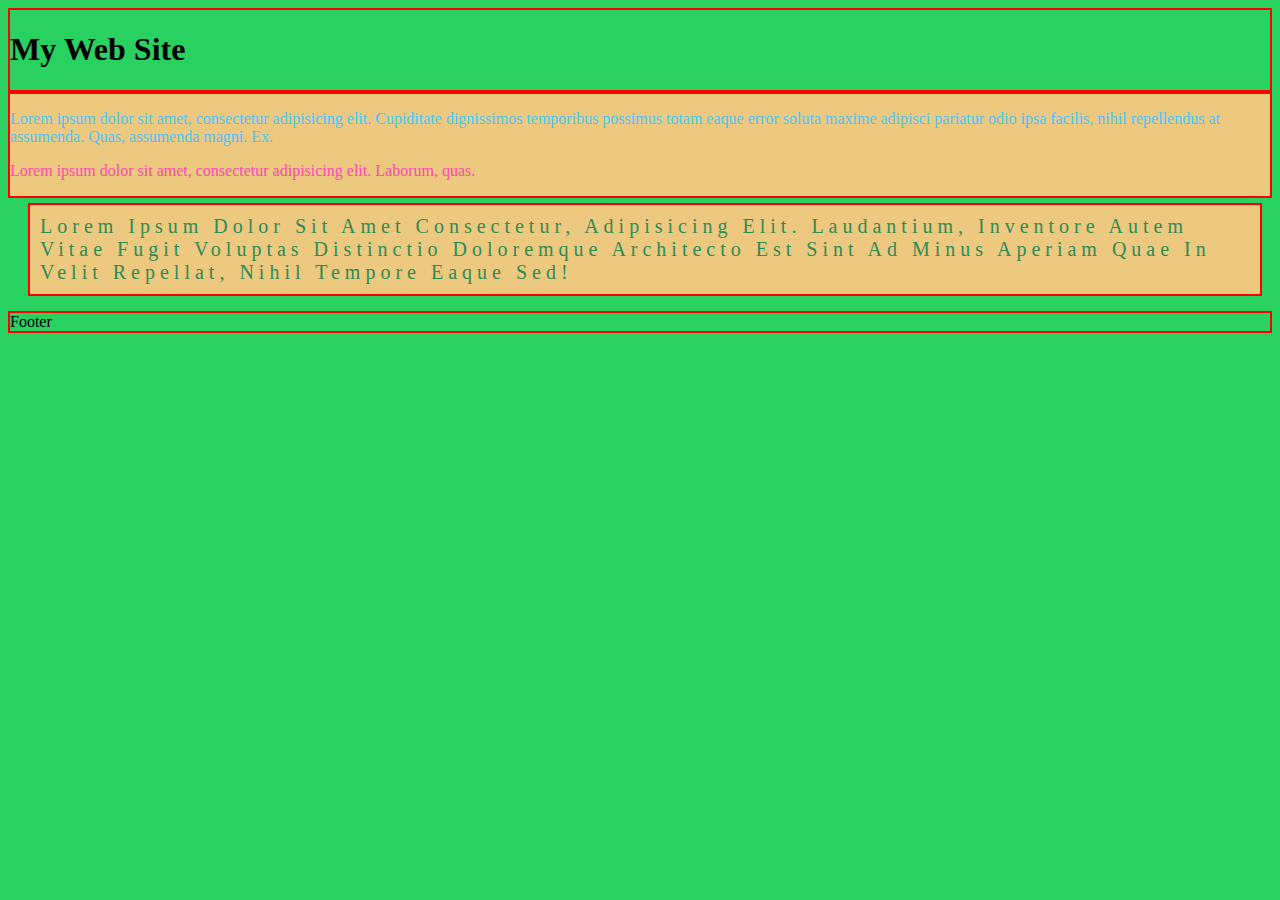
<file: Web _python/test_2.html>
<!DOCTYPE html>
<html lang="en">
<head>
    <meta charset="UTF-8">
    <meta name="viewport" content="width=device-width, initial-scale-1.8">
    <link rel="stylesheet" href="style/style_1.css">
    <title>My Site</title>
</head>
<body>
    <!-- основные содержания страницы -->
    <!-- структурные теги -->
    <header>
        <!-- шапка -->
        <h1>
            My Web Site
        </h1>
    </header>
    
    <div class="content">
        <!-- тег блоков -->
        <!-- блок 1 -->
        <p class="p1">
            Lorem ipsum dolor sit amet, consectetur adipisicing elit. Cupiditate dignissimos temporibus possimus totam eaque error soluta maxime adipisci pariatur odio ipsa facilis, nihil repellendus at assumenda. Quas, assumenda magni. Ex.
        </p>
        <p class="p2">
            Lorem ipsum dolor sit amet, consectetur adipisicing elit. Laborum, quas.
        </p>
    </div>

    <div class="block_2">
        <!-- тег блоков -->
        <!-- блок 2 -->
        Lorem ipsum dolor sit amet consectetur, adipisicing elit. Laudantium, inventore autem vitae fugit voluptas distinctio doloremque architecto est sint ad minus aperiam quae in velit repellat, nihil tempore eaque sed!
    </div>

    <footer>
        <!-- подвал -->
        Footer
    </footer>

</body>
</html>
</file>
<file: Web _python/style/style_1.css>
/* селектор по тегу */
body {
    /* свойство "цвет фона" */
    background-color: rgb(41, 209, 97);
}

/* обращение к нескольким тегам 
и настройка одного свойства */

header, div, footer { 
    /* свойство "граница */
    border: 2px solid red;
}    

div{
    background-color: rgb(236, 201, 126);
    color: seagreen;
}

/* селектор по классу */
.content{
    color: rgb(75, 19, 139);
}

.p1{
    color: rgb(71, 197, 255); 
}

.p2{
    color: rgb(255, 71, 184);
}

.block_2{
    /* основные свойства текста */
    font-size: 20px;
    letter-spacing: 5px;
    font-weight: inherit;
    text-align: left;
    text-shadow: lawngreen;
    text-transform: capitalize;
    /* настройка отступов */
    /* внешние отступы */
    margin: 5px 10px 15px 20px;
    /* внутренние отступы */
    padding: 10px;
}
</file>
